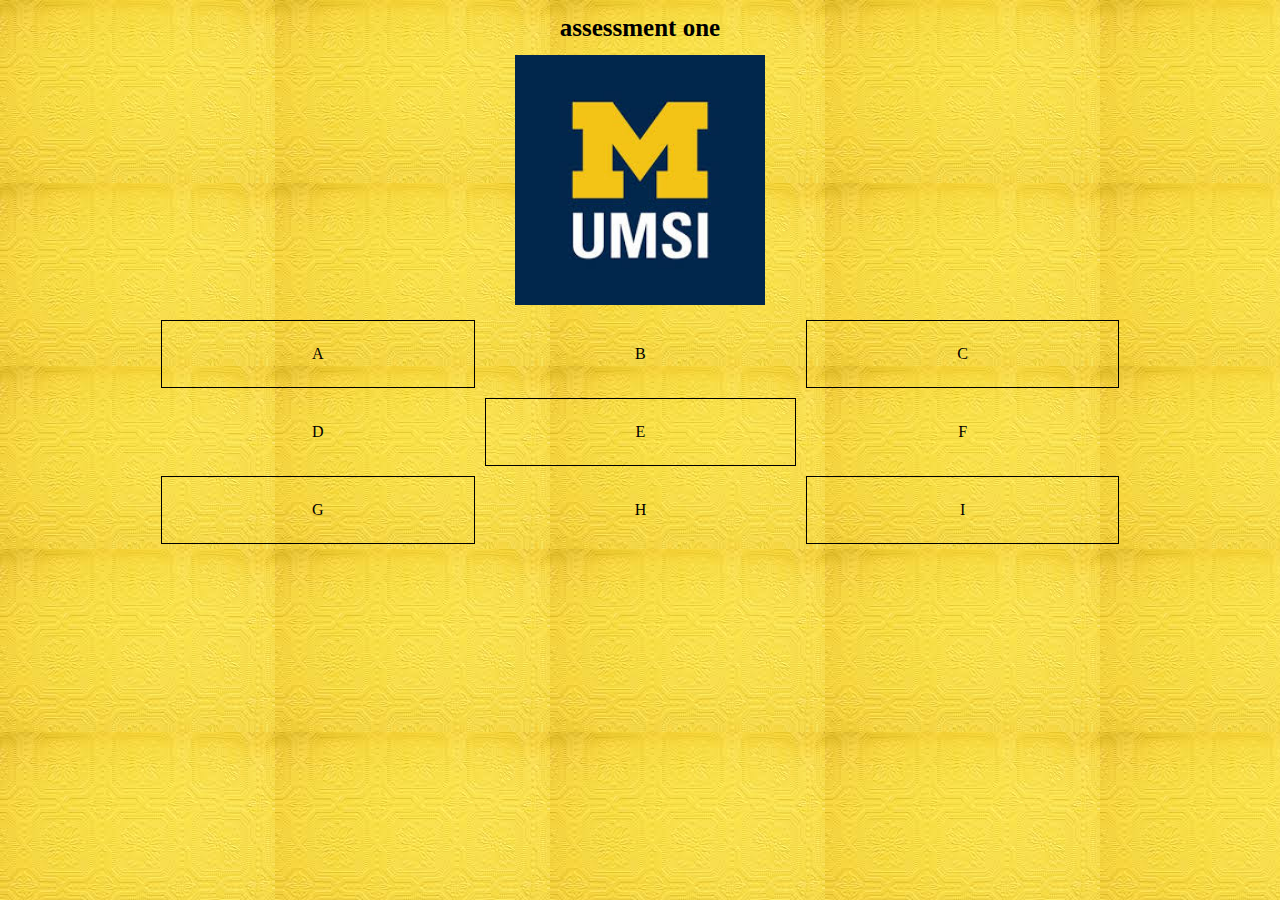
<file: index.html>
<!DOCTYPE html>
<html lang="en">
<head>
	<meta charset="UTF-8">
	<meta name="viewport" content="width=device-width, initial-scale=1.0">
	<title>Assessment 1 A</title>
	<link rel="stylesheet" type="text/css" href="css/html5reset.css">
	<link rel="stylesheet" type="text/css" href="css/assessment.css">
</head>
<body>
	<main>
		<h1>assessment one</h1>
		<img src = "images/logo.jpg" alt="UMSI logo">
		<section id ="mystuff">
			<div>A</div>
			<div>B</div>
			<div>C</div>
			<div>D</div>
			<div>E</div>
			<div>F</div>
			<div>G</div>
			<div>H</div>
			<div>I</div>
		</section>
	</main>
</body>
</html>
</file>
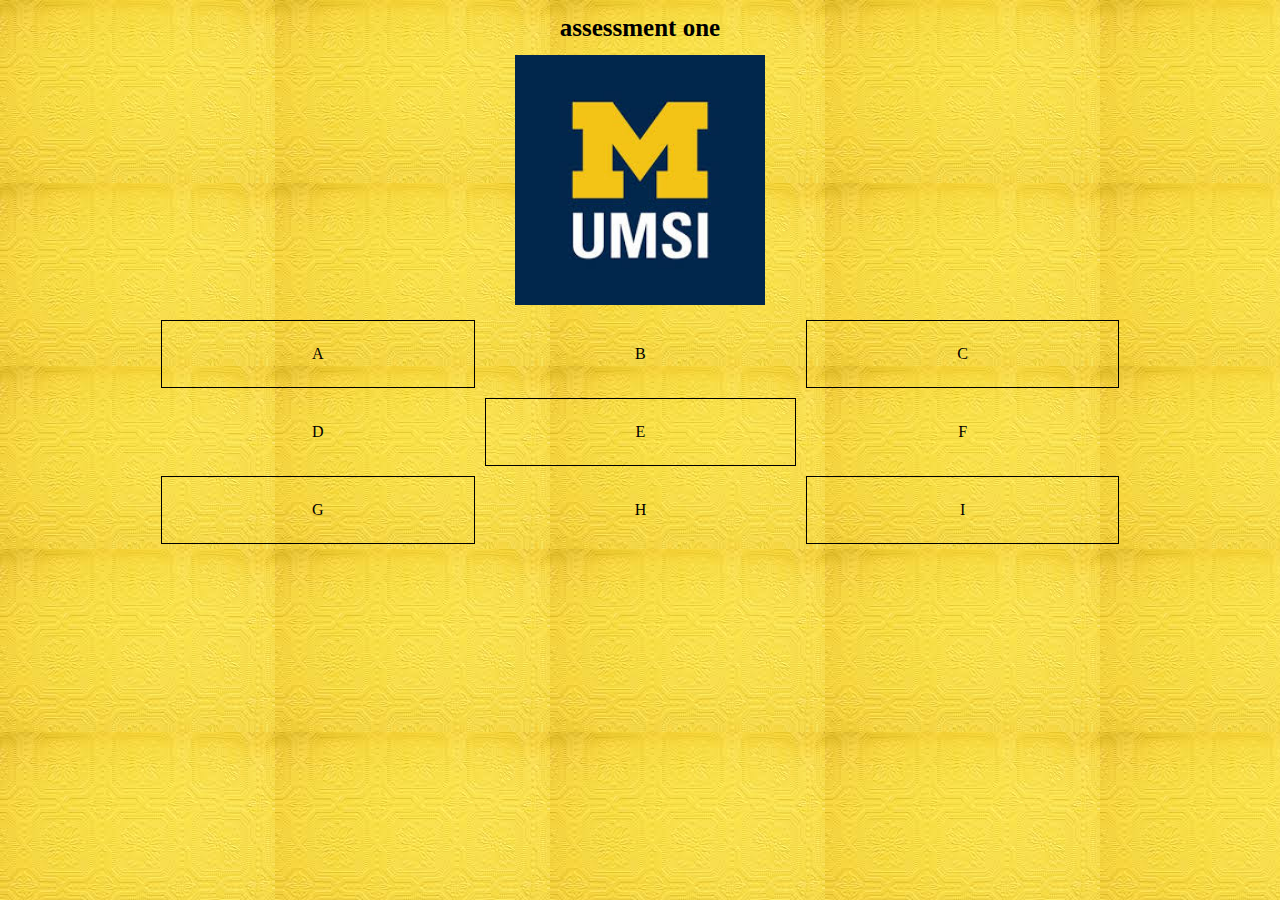
<file: assessment1.html>
<!DOCTYPE html>
<html lang="en">
<head>
	<meta charset="UTF-8">
	<meta name="viewport" content="width=device-width, initial-scale=1.0">
	<title>Assessment 1 A</title>
	<link rel="stylesheet" type="text/css" href="css/html5reset.css">
	<link rel="stylesheet" type="text/css" href="css/assessment.css">
</head>
<body>
	<main>
		<h1>assessment one</h1>
		<img src = "images/logo.jpg" alt="UMSI logo">
		<section id ="mystuff">
			<div>A</div>
			<div>B</div>
			<div>C</div>
			<div>D</div>
			<div>E</div>
			<div>F</div>
			<div>G</div>
			<div>H</div>
			<div>I</div>
		</section>
	</main>
</body>
</html>
</file>
<file: css/assessment.css>
body{
  color:#000;
  background-image: url("../images/background.jpeg"); 
  background-color:#DDD;
}

h1{
	font-size: 25px;
	text-align: center;
	padding: 15px;
}

img{
   width: 250px; 
   margin-bottom: 10px; 
   display: block;
   margin-left: auto;
   margin-right: auto;
}

section{
  display: grid;
  grid-template-columns: auto auto;
  align-items: center;
  justify-content: center;
}

div{
   padding: 25px 75px; 
   margin:5px; 
   text-align: center;
}

#mystuff{
	margin: 0 auto;
	border-collapse: separate;
}

@media screen and (min-width: 800px){

section{
  grid-template-columns: auto auto auto;
}

div:nth-of-type(odd){
	border: 1px solid black;
	padding-left: 150px;
	padding-right: 150px;
	text-align: center;
	justify-content: center;
	align-items: center;
}

div:nth-of-type(even){
	border: none;
	text-align: center;
	justify-content: center;
	align-items: center;
}
</file>
